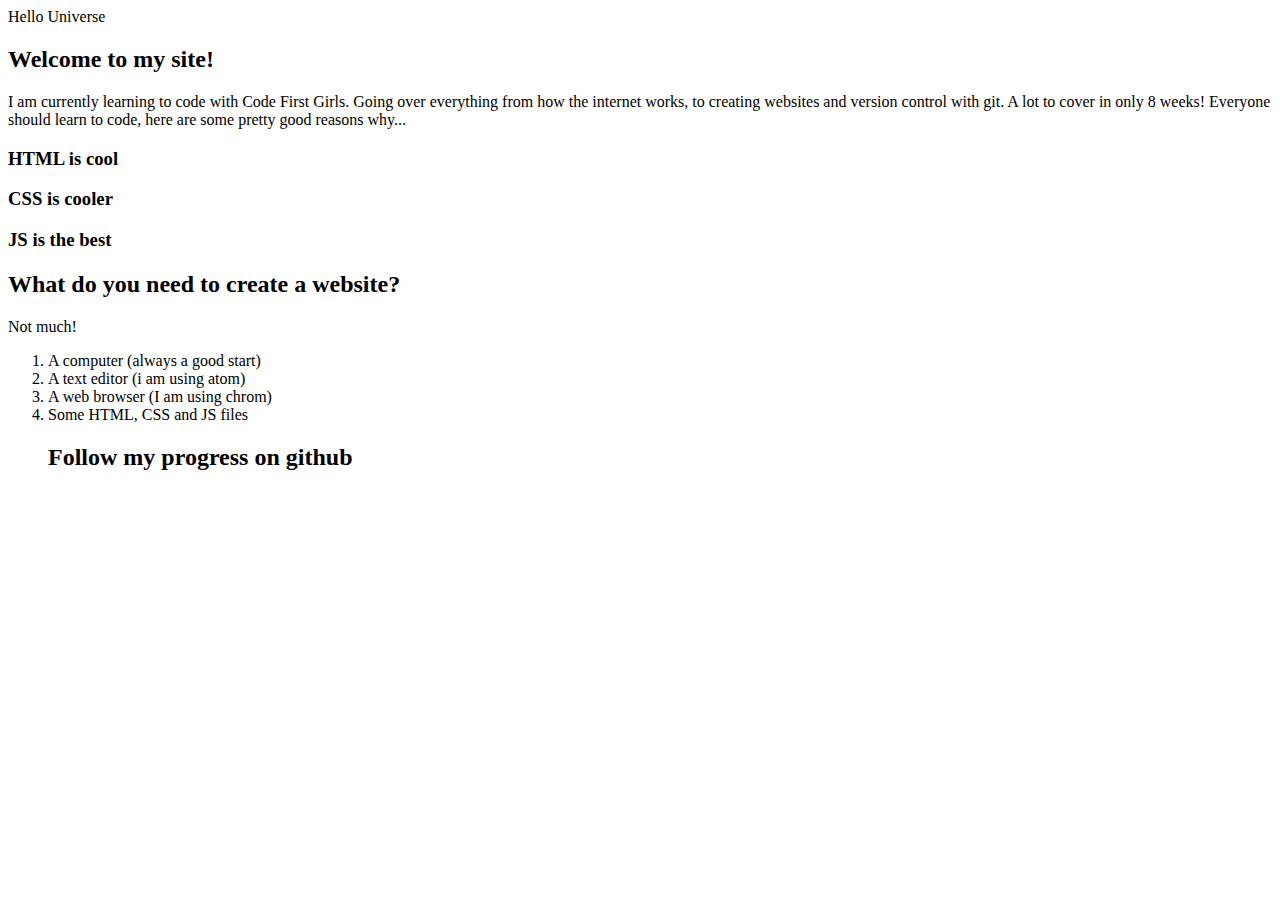
<file: index.html>
<html>
<head.
<title> Hello Universe </title>
<head>
<body>
<h2> Welcome to my site! </h2>

<!-- image of a duck -->

<p> I am currently learning to code with Code First Girls. Going over everything from how the
internet works, to creating websites and version control with git. A lot to cover in only 8 weeks!
Everyone should learn to code, here are some pretty good reasons why... </p>

<h3>HTML is cool </h3>
<h3>CSS is cooler</h3>
<h3>JS is the best</h3>

<h2> What do you need to create a website? </h2>

<p>Not much!</p>
  <ol>
<li>A computer (always a good start)</li>
<li>A text editor (i am using atom)</li>
<li>A web browser (I am using chrom)</li>
<li>Some HTML, CSS and JS files</li>

<h2>Follow my progress on github</h2>
</html>
</file>
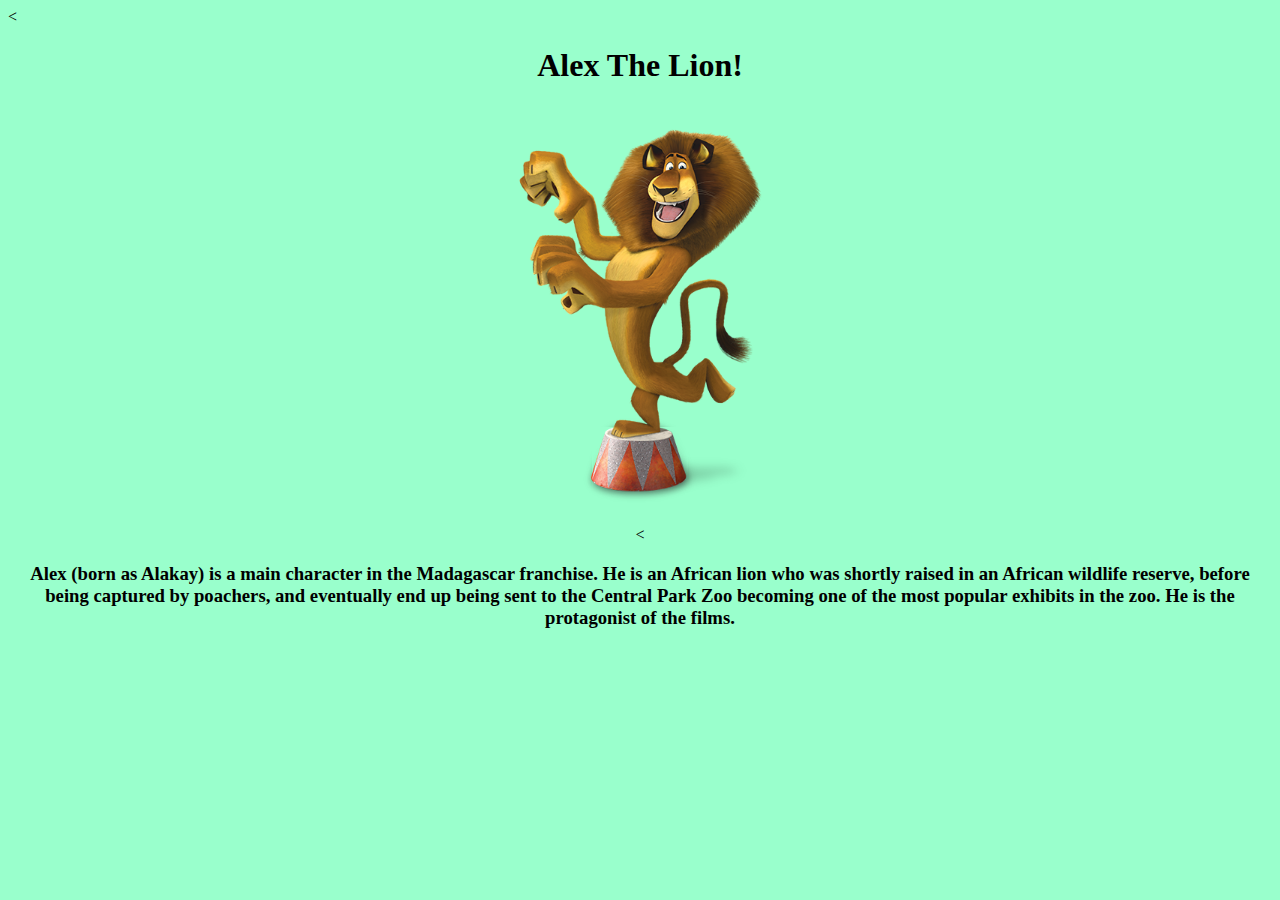
<file: alexpage.html>
<<!DOCTYPE html>
<html lang="en" dir="ltr">
  <head>
    <meta charset="utf-8">
    <title>AlexTheLion</title>
  </head>
  <body bgcolor="99FFCC">
    <center><h1> Alex The Lion! </h1></center>
    <center><img src="alex.png" width="300px"></center>
    <center><<h3>Alex (born as Alakay) is a main character in the Madagascar franchise. He is an African lion who was shortly raised in an African wildlife reserve, before being captured by poachers, and eventually end up being sent to the Central Park Zoo becoming one of the most popular exhibits in the zoo. He is the protagonist of the films.</h3></center>
  </body>
</html>
</file>
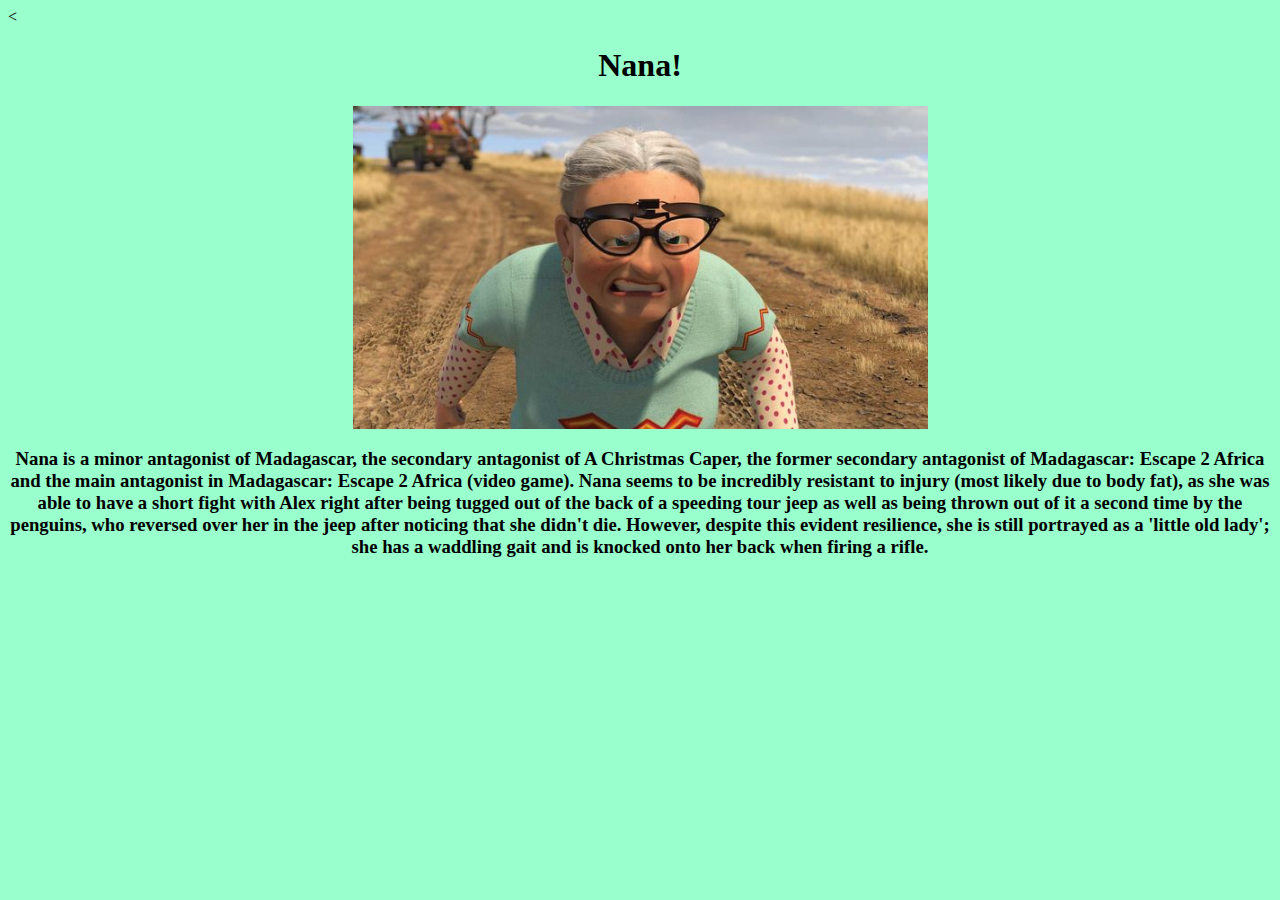
<file: granny.html>
<<!DOCTYPE html>
<html lang="en" dir="ltr">
  <head>
    <meta charset="utf-8">
    <title>Nana</title>
  </head>
  <body bgcolor="99FFCC">
    <center><h1> Nana! </h1></center>
    <center><img src="nana.jpg" width="575px"></center>
    <center><h3>
      Nana is a minor antagonist of Madagascar, the secondary antagonist of A Christmas Caper, the former secondary antagonist of Madagascar: Escape 2 Africa and the main antagonist in Madagascar: Escape 2 Africa (video game).
      Nana seems to be incredibly resistant to injury (most likely due to body fat), as she was able to have a short fight with Alex right after being tugged out of the back of a speeding tour jeep as well as being thrown out of it a second time by the penguins, who reversed over her in the jeep after noticing that she didn't die. However, despite this evident resilience, she is still portrayed as a 'little old lady'; she has a waddling gait and is knocked onto her back when firing a rifle.
    </h3></center>
  </body>
</html>
</file>
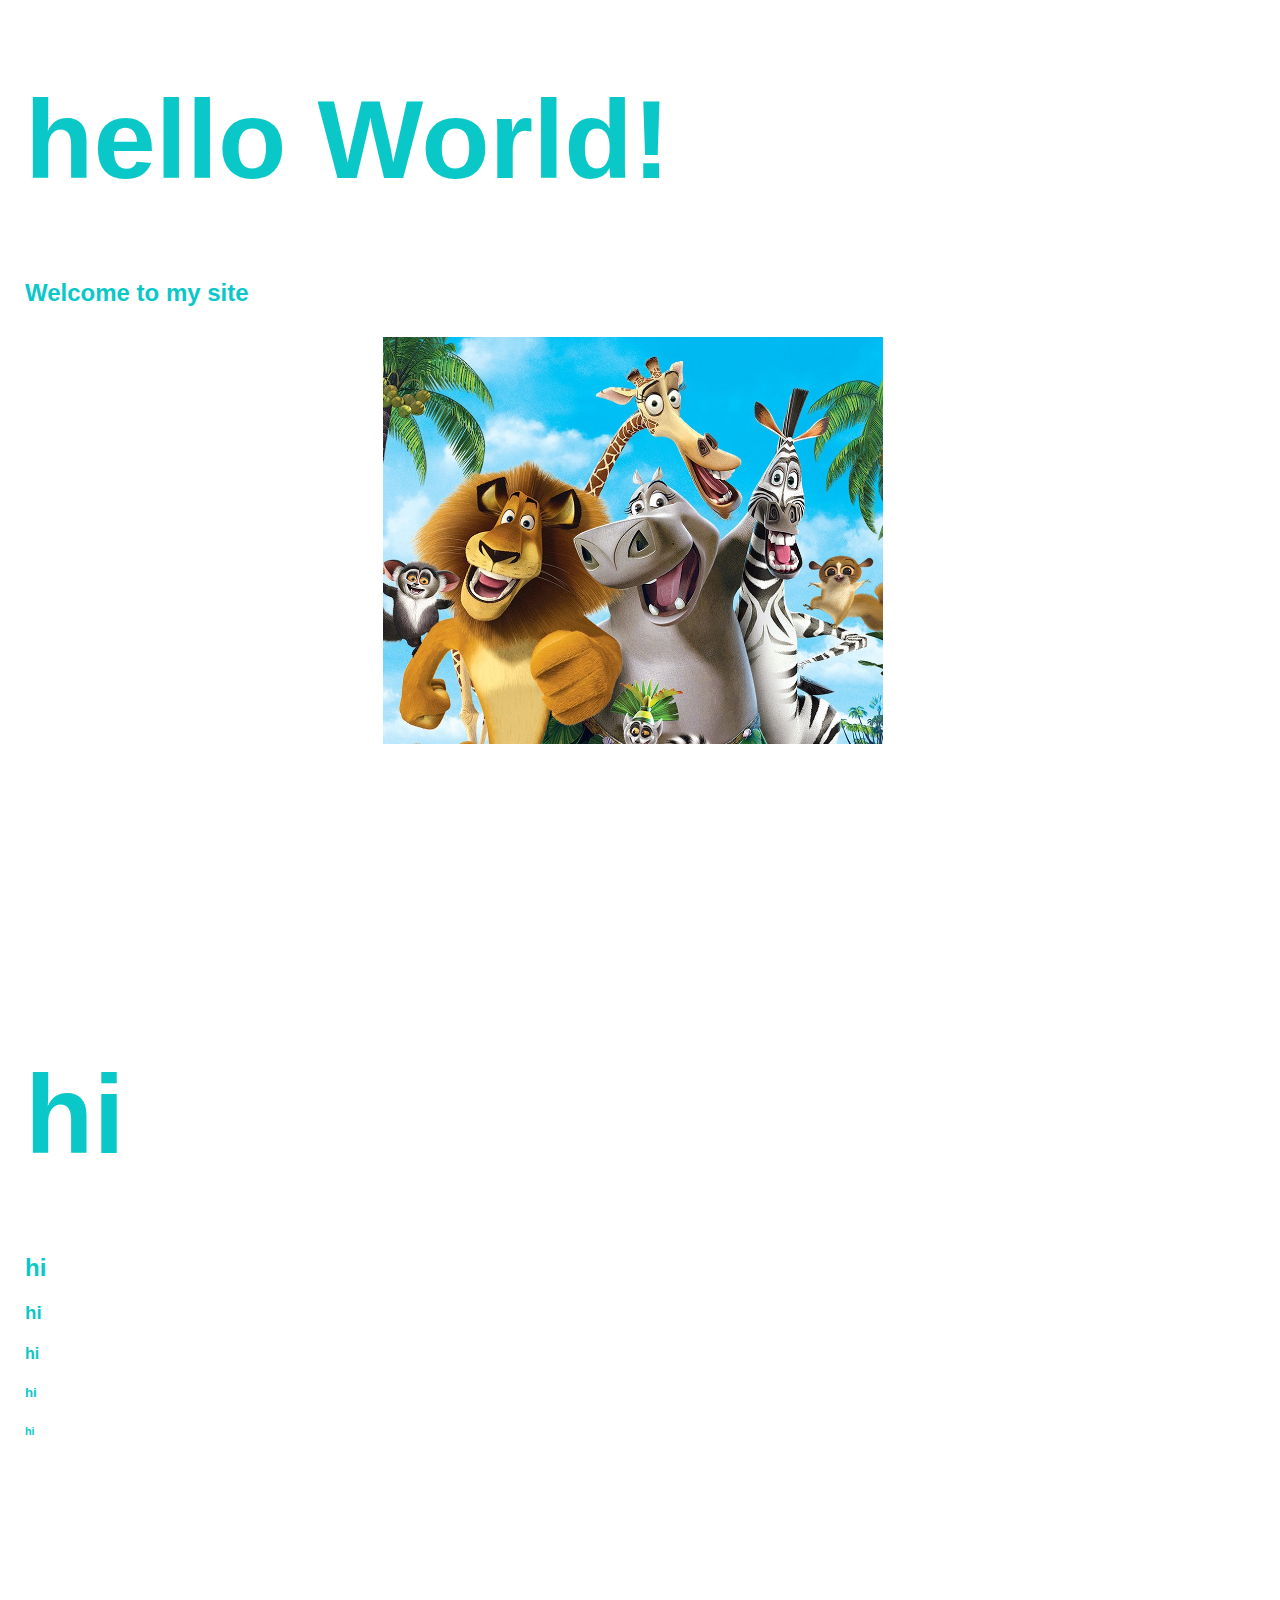
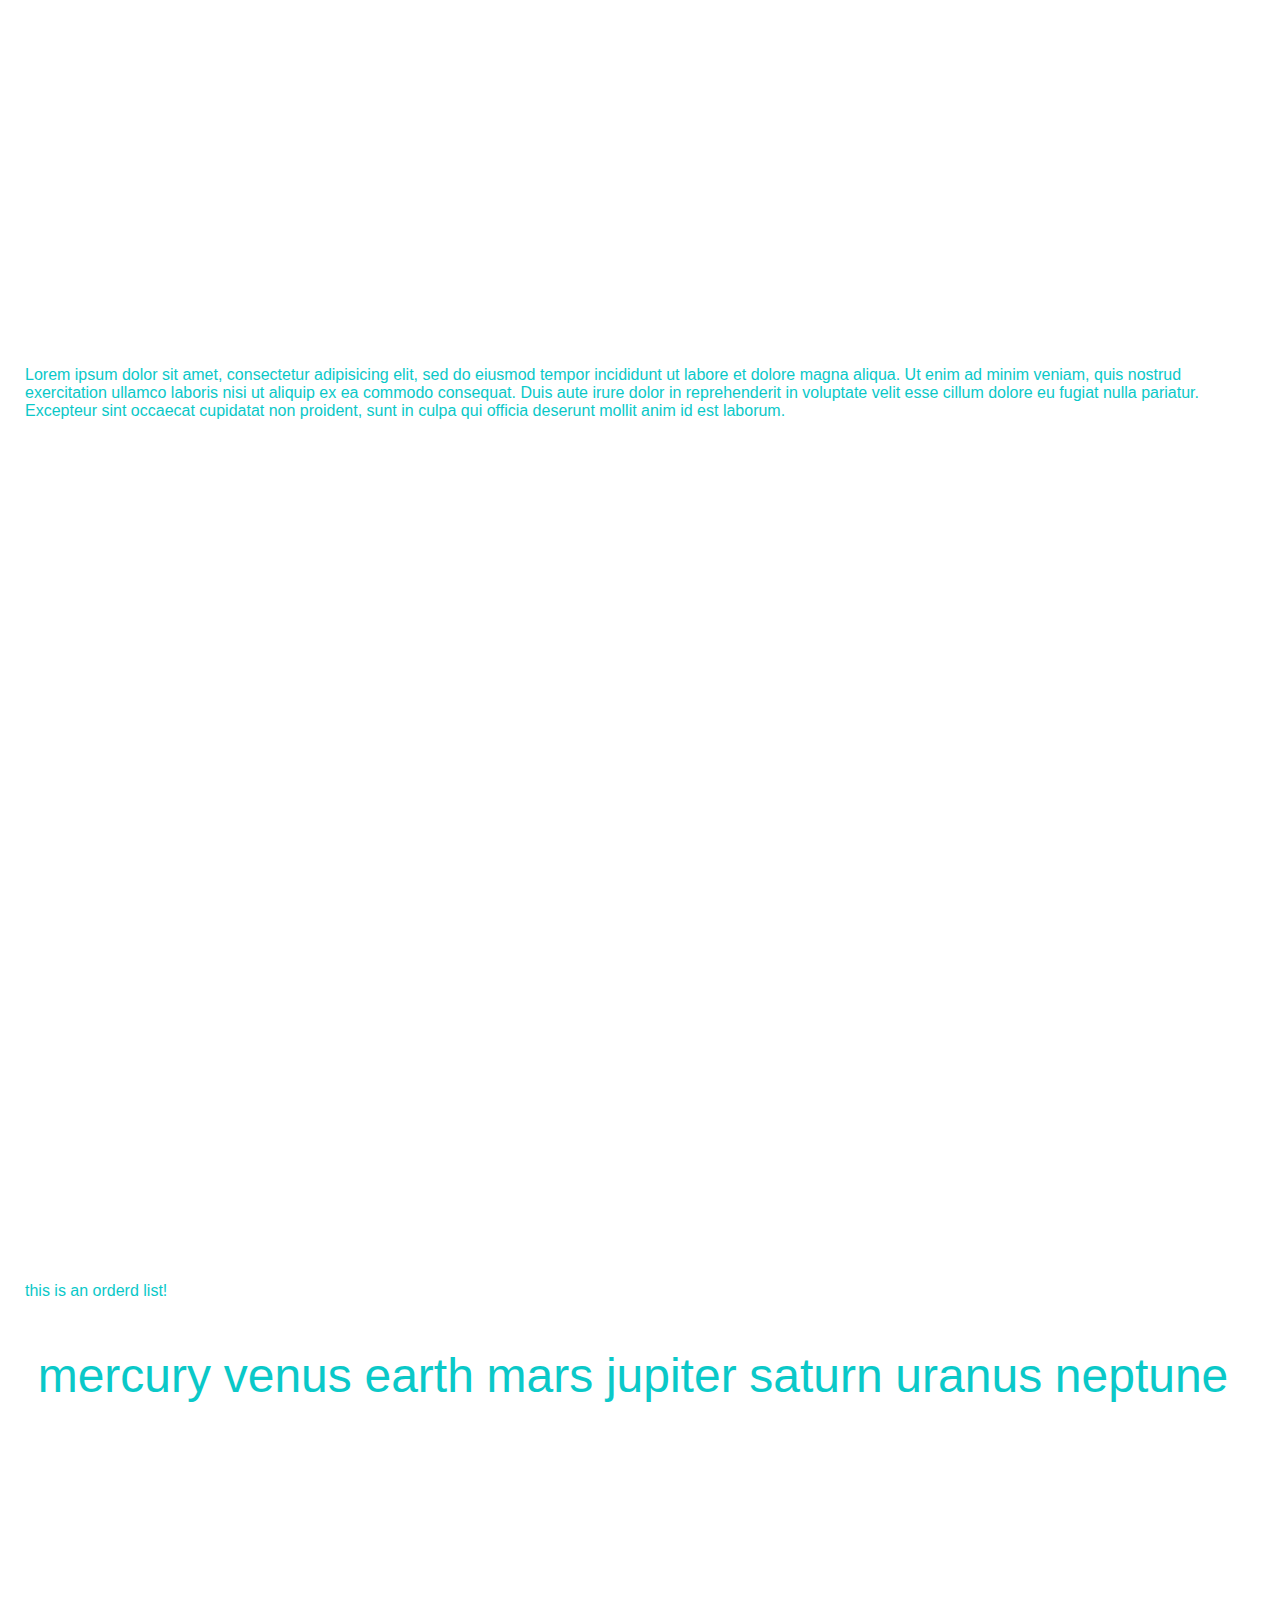
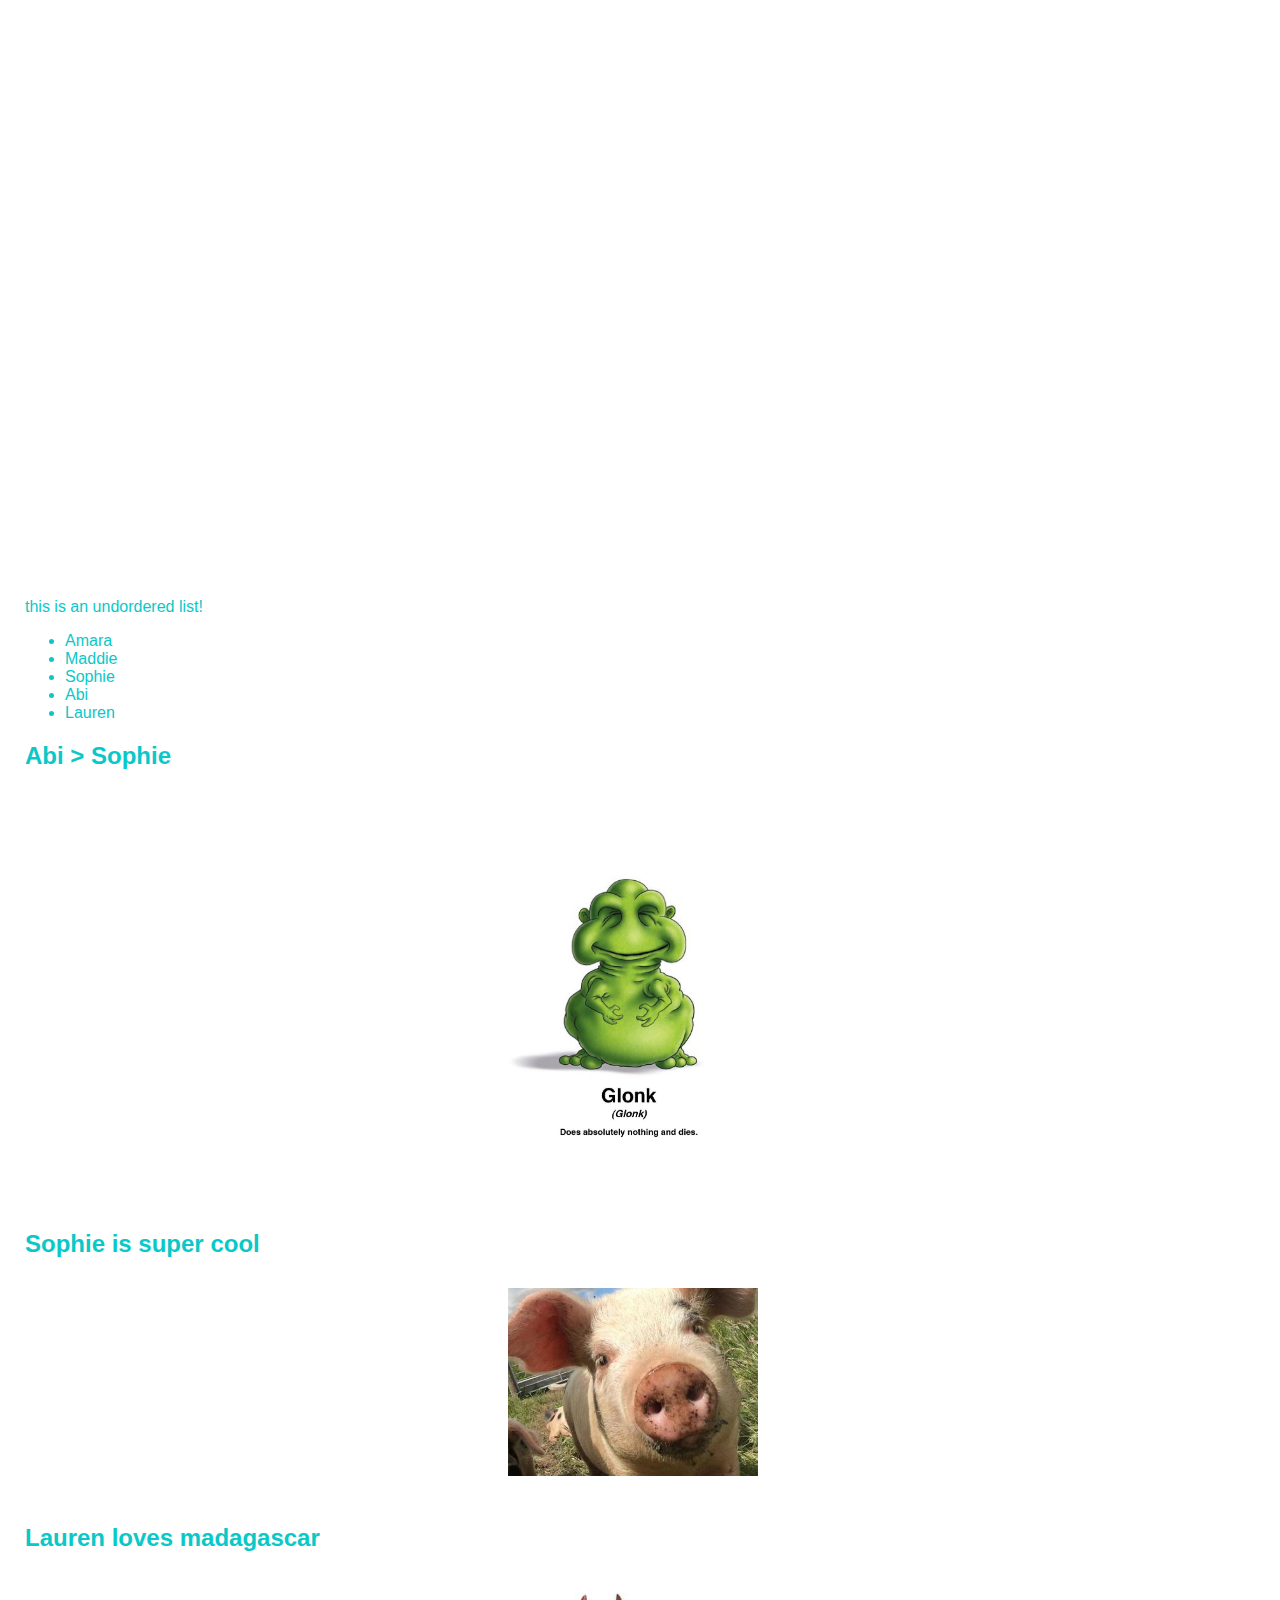
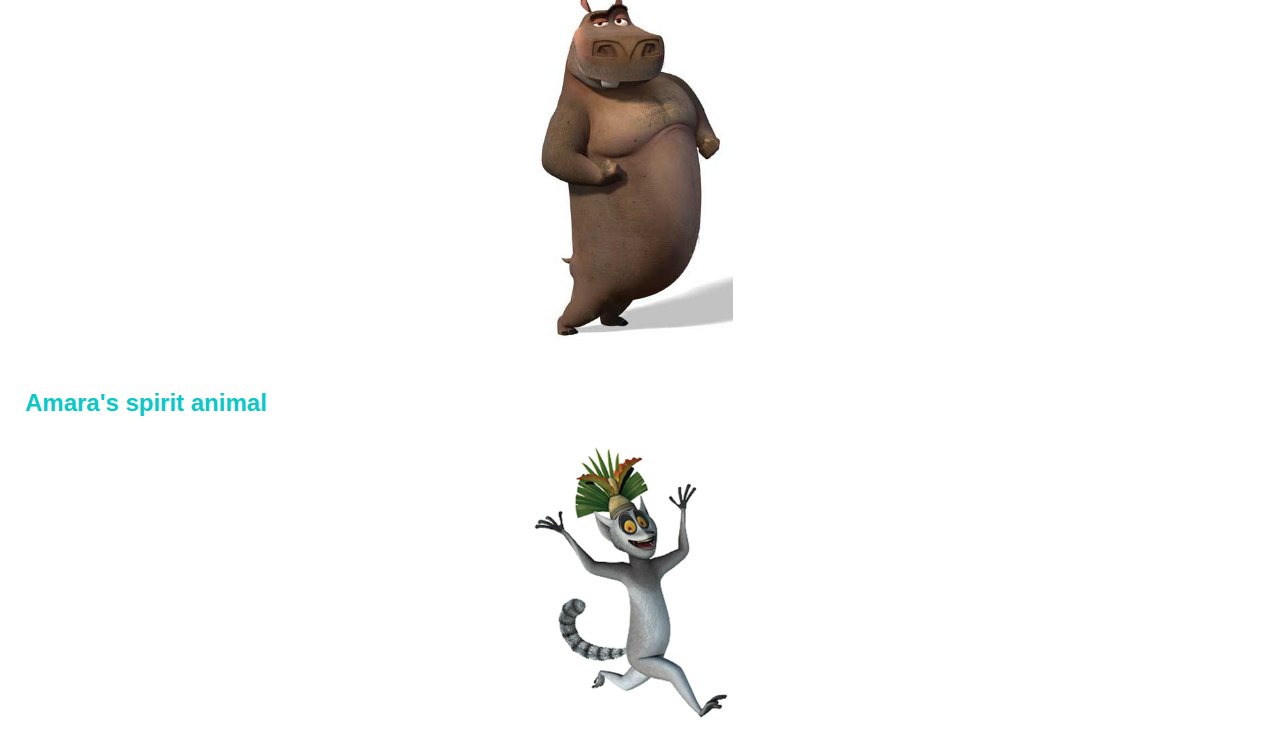
<file: html-cheatsheet.html>
<!DOCTYPE html>
<html lang="en" dir="ltr">

  <head>
    <meta charset="utf-8">
    <title>hello universe</title>
    <link rel= "stylesheet" type="text/css" href="stylesheet.css">
  </head>

  <body>
    <div>
      <h1> hello World! </h1>
      <h2> Welcome to my site </h2>
      <img src= "madagascar.jpg" width="500px">
    </div>


<div>
<h1> hi </h1>
<h2> hi </h2>
<h3> hi </h3>
<h4> hi </h4>
<h5> hi </h5>
<h6> hi </h6>
</div>

<div>
<p> Lorem ipsum dolor sit amet, consectetur adipisicing elit, sed do eiusmod tempor incididunt ut labore et dolore magna aliqua. Ut enim ad minim veniam, quis nostrud exercitation ullamco laboris nisi ut aliquip ex ea commodo consequat. Duis aute irure dolor in reprehenderit in voluptate velit esse cillum dolore eu fugiat nulla pariatur. Excepteur sint occaecat cupidatat non proident, sunt in culpa qui officia deserunt mollit anim id est laborum.</p>
<br>
</div>

<div>
<p> this is an orderd list! </p>
<ol>
  <li> mercury </li>
  <li> venus </li>
  <li> earth </li>
  <li> mars </li>
  <li> jupiter </li>
  <li> saturn </li>
  <li> uranus </li>
  <li> neptune </li>
</ol>
</div>

<div>
<p> this is an undordered list! </p>
<ul>
  <li id="amara" > Amara </li>
  <li id="maddie"> Maddie </li>
  <li id="sophie"> Sophie </li>
  <li id="abi"> Abi </li>
  <li id="lauren"> Lauren </li>
</ul>

<h2> Abi > Sophie </h2>
  <img id="glonk" src= "glonk.jpg" width=300px>
<br>
<h2> Sophie is super cool </h2>
  <img id="pig" src= "pig.jpg" width=250px>
<br>
<h2> Lauren loves madagascar </h2>
  <img id="motomoto" src= "motomoto.jpg" width=200px>
<br>
<h2> Amara's spirit animal </h2>
  <img id="kingjulien" src= "kingjulien.png" width=200px>

</div>

  </body>
</html>
</file>
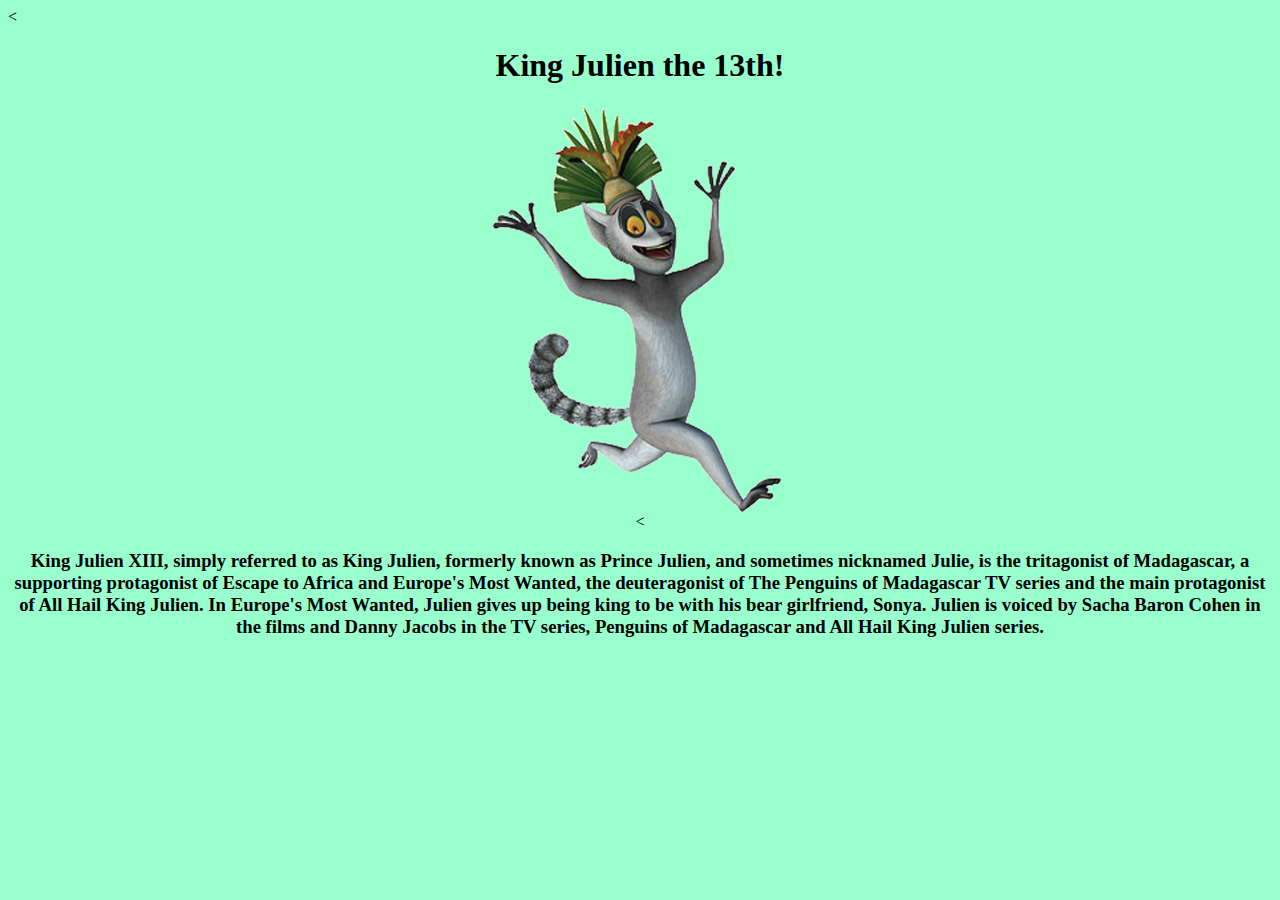
<file: kingjulien.html>
<<!DOCTYPE html>
<html lang="en" dir="ltr">
  <head>
    <meta charset="utf-8">
    <title>KingJulien</title>
  </head>
  <body bgcolor="99FFCC">
    <center><h1> King Julien the 13th! </h1></center>
    <center><img src="kingjulien.png" width="300px"></center>
    <center><<h3>King Julien XIII, simply referred to as King Julien, formerly known as Prince Julien, and sometimes nicknamed Julie, is the tritagonist of Madagascar, a supporting protagonist of Escape to Africa and Europe's Most Wanted, the deuteragonist of The Penguins of Madagascar TV series and the main protagonist of All Hail King Julien.
In Europe's Most Wanted, Julien gives up being king to be with his bear girlfriend, Sonya.
Julien is voiced by Sacha Baron Cohen in the films and Danny Jacobs in the TV series, Penguins of Madagascar and All Hail King Julien series. </h3></center>
  </body>
</html>
</file>
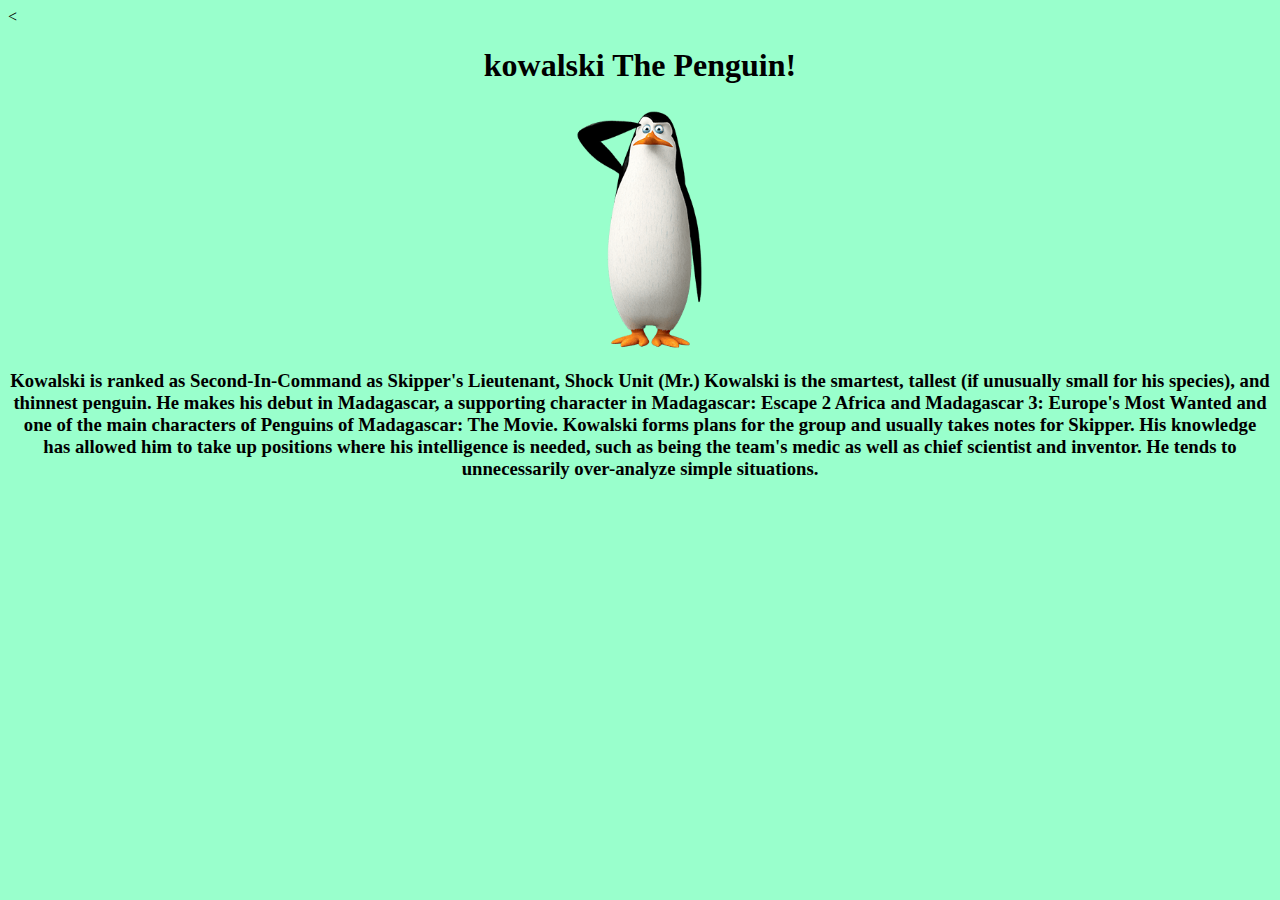
<file: kowalski.html>
<<!DOCTYPE html>
<html lang="en" dir="ltr">
  <head>
    <meta charset="utf-8">
    <title>KowalskiThePenguin</title>
  </head>
  <body bgcolor="99FFCC">
    <center><h1> kowalski The Penguin! </h1></center>
    <center><img src="kowalski.png" width="175px"></center>
    <center><h3> Kowalski is ranked as Second-In-Command as Skipper's Lieutenant, Shock Unit (Mr.) Kowalski is the smartest, tallest (if unusually small for his species), and thinnest penguin. He makes his debut in Madagascar, a supporting character in Madagascar: Escape 2 Africa and Madagascar 3: Europe's Most Wanted and one of the main characters of Penguins of Madagascar: The Movie. Kowalski forms plans for the group and usually takes notes for Skipper. His knowledge has allowed him to take up positions where his intelligence is needed, such as being the team's medic as well as chief scientist and inventor. He tends to unnecessarily over-analyze simple situations.
  </h3><center>
  </body>
</html>
</file>
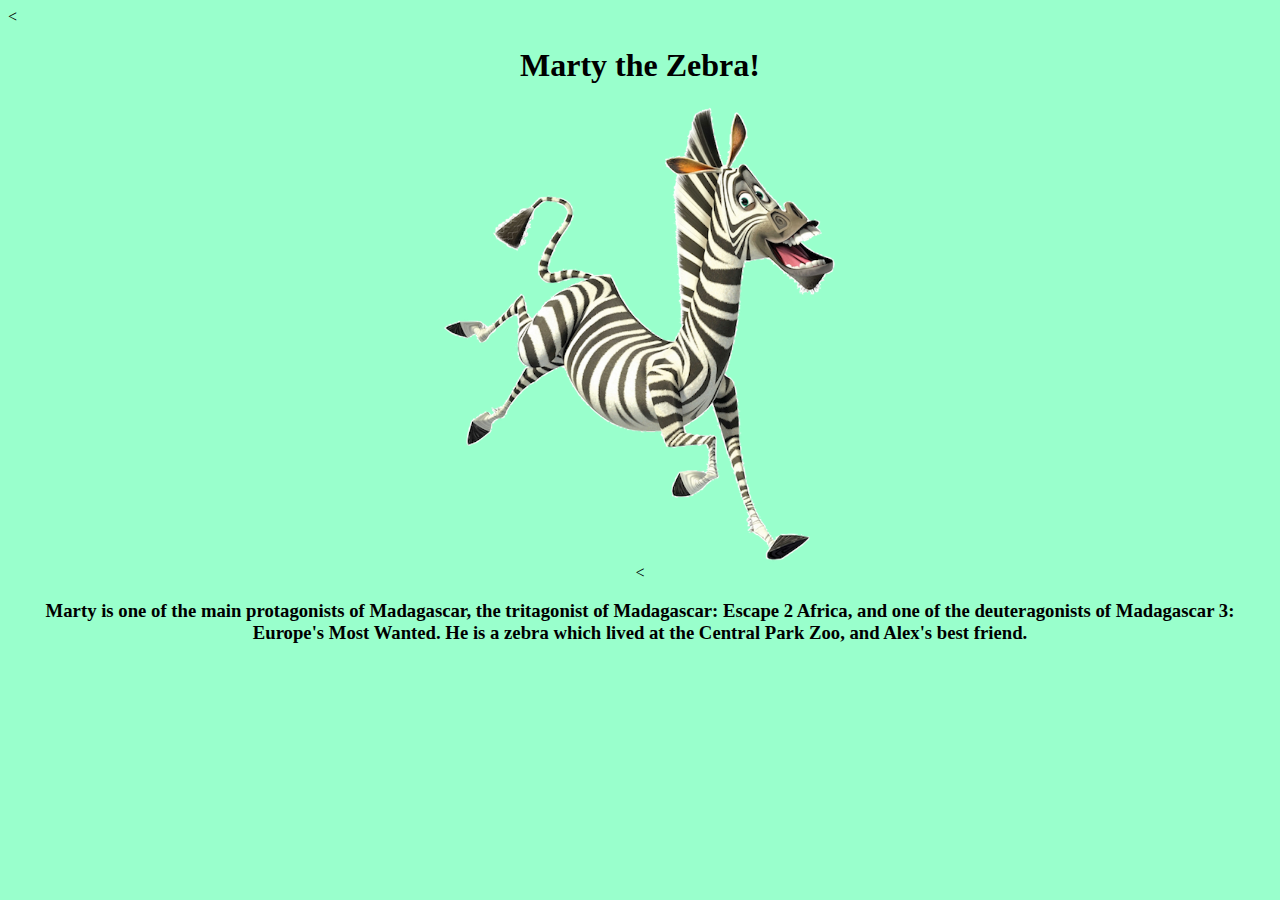
<file: martypage.html>
<<!DOCTYPE html>
<html lang="en" dir="ltr">
  <head>
    <meta charset="utf-8">
    <title>MartyTheZebra</title>
  </head>
  <body bgcolor="99FFCC">
    <center><h1> Marty the Zebra! </h1></center>
    <center><img src="marty.png" width="400px"></center>
    <center><<h3> Marty is one of the main protagonists of Madagascar, the tritagonist of Madagascar: Escape 2 Africa, and one of the deuteragonists of Madagascar 3: Europe's Most Wanted. He is a zebra which lived at the Central Park Zoo, and Alex's best friend.</h3></center>
  </body>
</html>
</file>
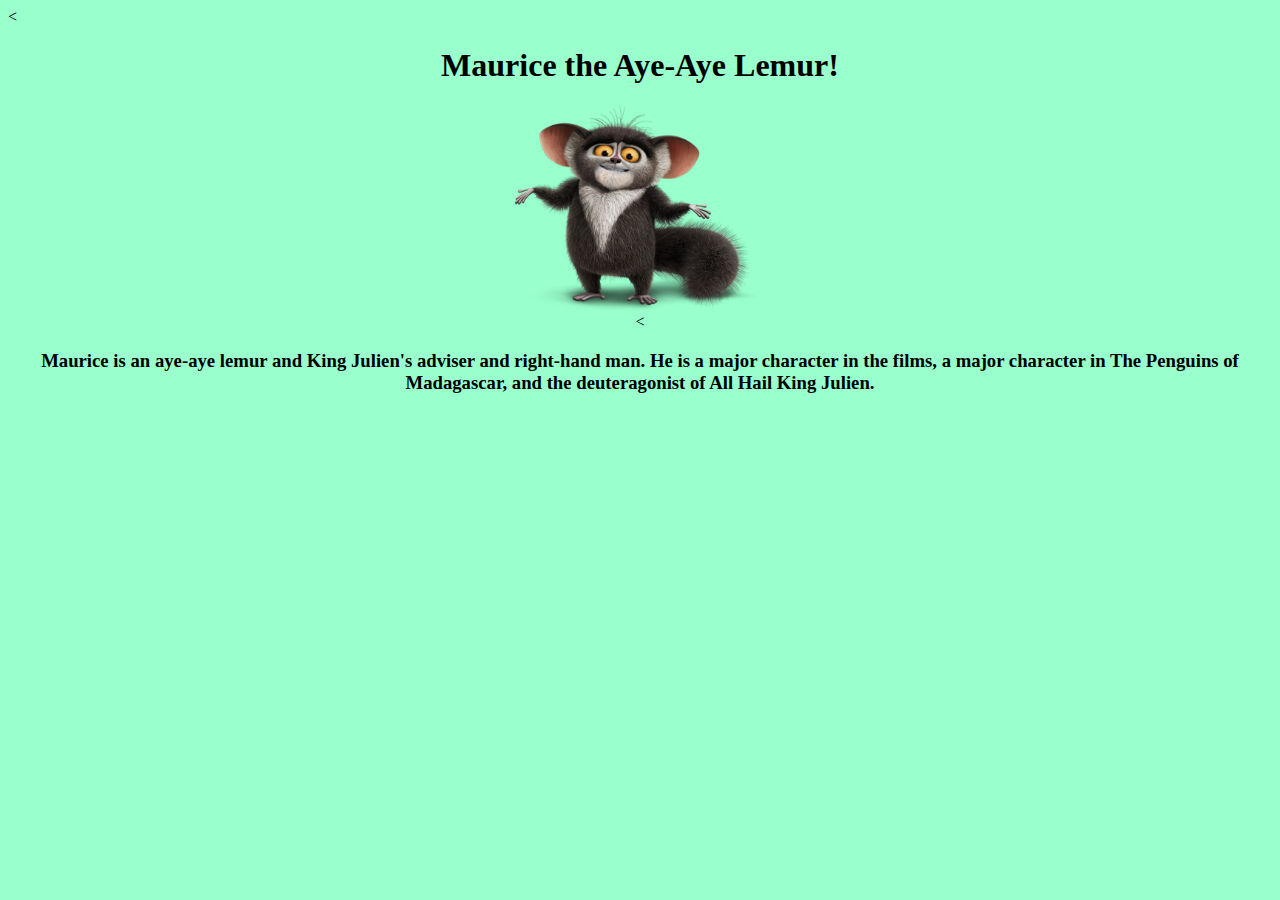
<file: Maurice.html>
<<!DOCTYPE html>
<html lang="en" dir="ltr">
  <head>
    <meta charset="utf-8">
    <title>MauriceTheLemur</title>
  </head>
  <body bgcolor="99FFCC">
    <center><h1> Maurice the Aye-Aye Lemur! </h1></center>
    <center><img src="maurice.png" width="250px"></center>
    <center><<h3>Maurice is an aye-aye lemur and King Julien's adviser and right-hand man. He is a major character in the films, a major character in The Penguins of Madagascar, and the deuteragonist of All Hail King Julien.</h3></center>
  </body>
</html>
</file>
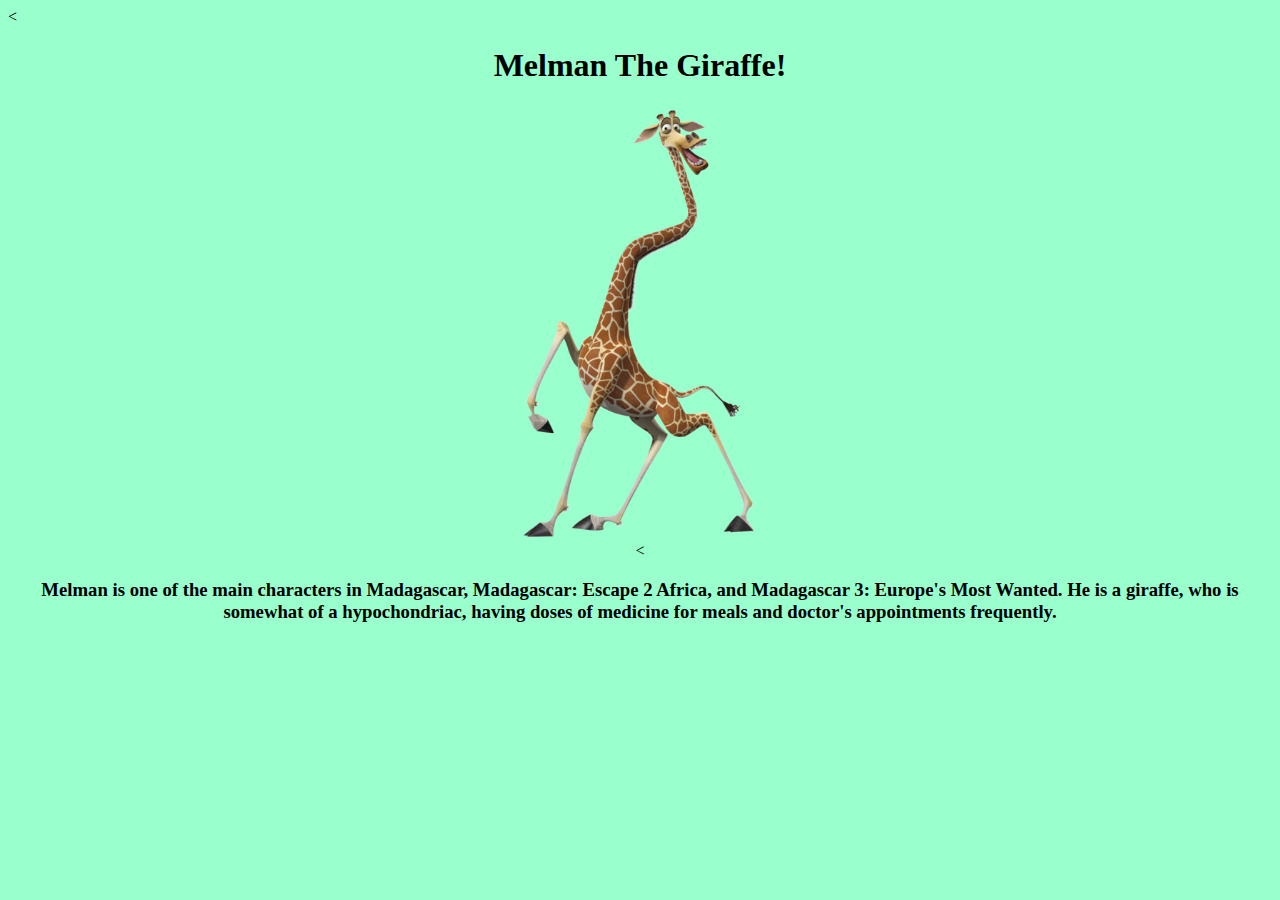
<file: melman.html>
<<!DOCTYPE html>
<html lang="en" dir="ltr">
  <head>
    <meta charset="utf-8">
    <title>MelmanTheGiraffe</title>
  </head>
  <body bgcolor="99FFCC">
    <center><h1> Melman The Giraffe! </h1></center>
    <center><img src="melman.png" width="250px"></center>
    <center><<h3> Melman is one of the main characters in Madagascar, Madagascar: Escape 2 Africa, and Madagascar 3: Europe's Most Wanted. He is a giraffe, who is somewhat of a hypochondriac, having doses of medicine for meals and doctor's appointments frequently.</h3></center>
  </body>
</html>
</file>
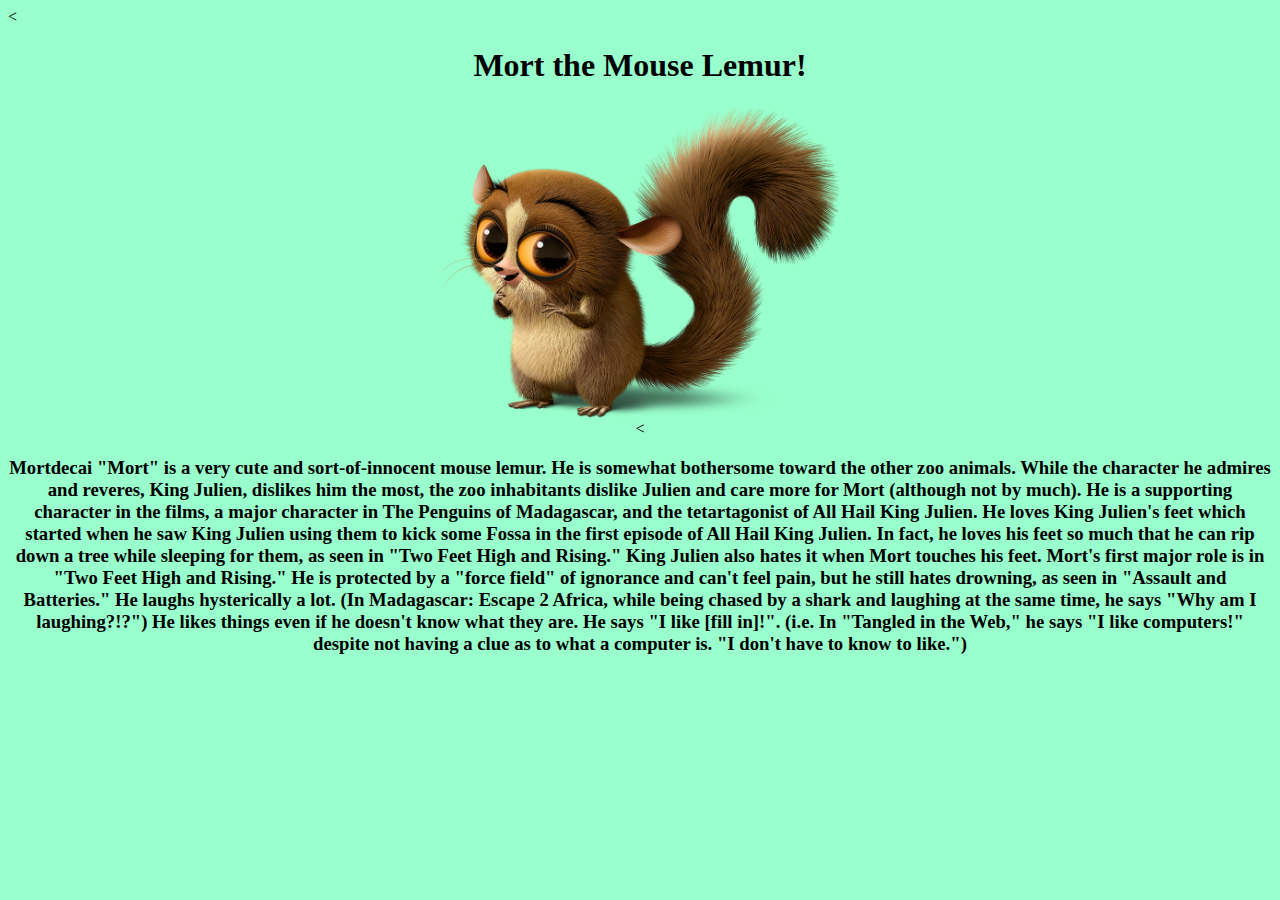
<file: mort.html>
<<!DOCTYPE html>
<html lang="en" dir="ltr">
  <head>
    <meta charset="utf-8">
    <title>MortTheMouseLemur</title>
  </head>
  <body bgcolor="99FFCC">
    <center><h1> Mort the Mouse Lemur! </h1></center>
    <center><img src="mort.png" width="400px"></center>
    <center><<h3> Mortdecai "Mort" is a very cute and sort-of-innocent mouse lemur. He is somewhat bothersome toward the other zoo animals. While the character he admires and reveres, King Julien, dislikes him the most, the zoo inhabitants dislike Julien and care more for Mort (although not by much). He is a supporting character in the films, a major character in The Penguins of Madagascar, and the tetartagonist of All Hail King Julien. He loves King Julien's feet which started when he saw King Julien using them to kick some Fossa in the first episode of All Hail King Julien. In fact, he loves his feet so much that he can rip down a tree while sleeping for them, as seen in "Two Feet High and Rising." King Julien also hates it when Mort touches his feet. Mort's first major role is in "Two Feet High and Rising." He is protected by a "force field" of ignorance and can't feel pain, but he still hates drowning, as seen in "Assault and Batteries." He laughs hysterically a lot. (In Madagascar: Escape 2 Africa, while being chased by a shark and laughing at the same time, he says "Why am I laughing?!?") He likes things even if he doesn't know what they are. He says "I like [fill in]!". (i.e. In "Tangled in the Web," he says "I like computers!" despite not having a clue as to what a computer is. "I don't have to know to like.")</h3></center>
  </body>
</html>
</file>
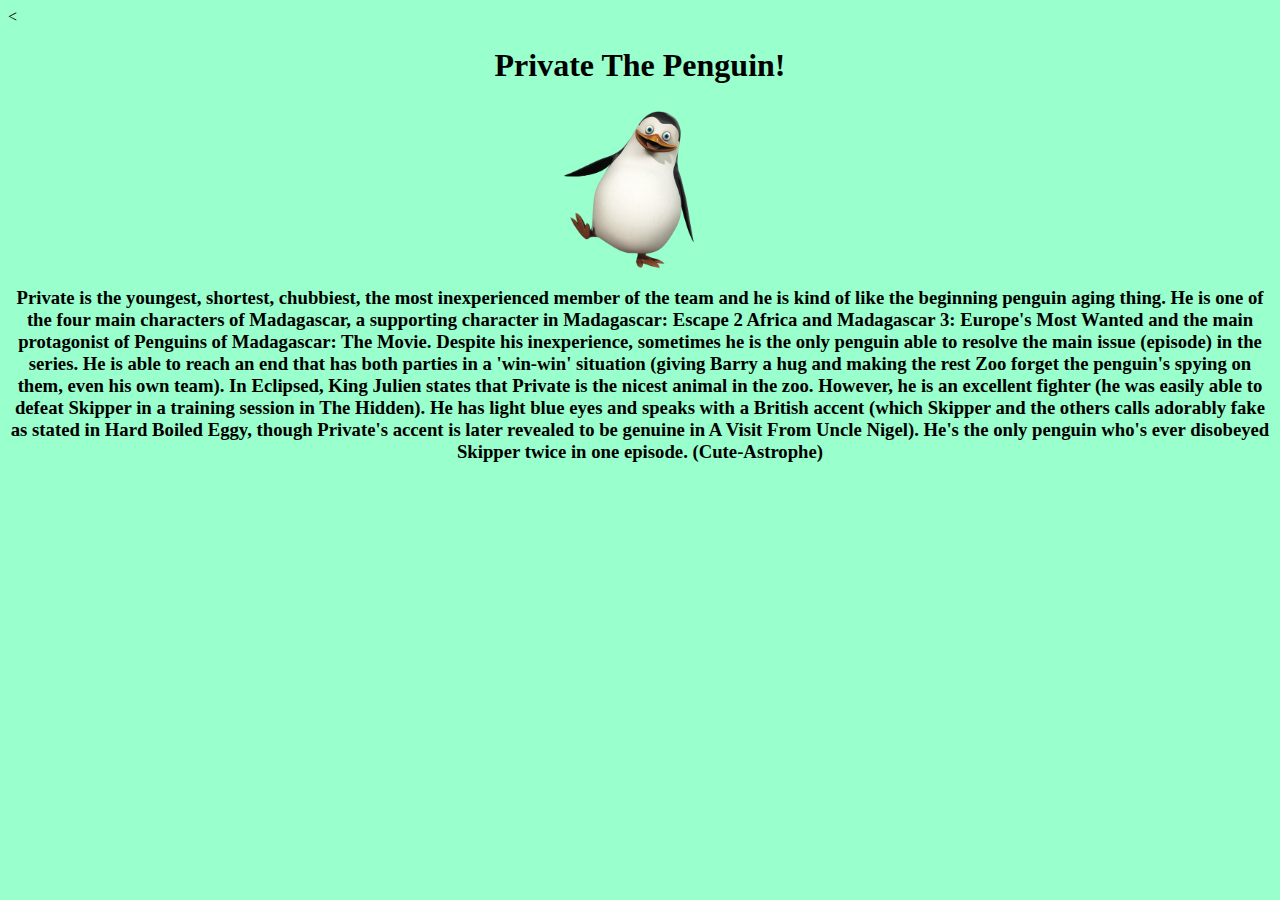
<file: private.html>
<<!DOCTYPE html>
<html lang="en" dir="ltr">
  <head>
    <meta charset="utf-8">
    <title>PrivateThePenguin</title>
  </head>
  <body bgcolor="99FFCC">
    <center><h1> Private The Penguin! </h1></center>
    <center><img src="private.png" width="175px"></center>
    <center><h3>
      Private is the youngest, shortest, chubbiest, the most inexperienced member of the team and he is kind of like the beginning penguin aging thing. He is one of the four main characters of Madagascar, a supporting character in Madagascar: Escape 2 Africa and Madagascar 3: Europe's Most Wanted and the main protagonist of Penguins of Madagascar: The Movie. Despite his inexperience, sometimes he is the only penguin able to resolve the main issue (episode) in the series. He is able to reach an end that has both parties in a 'win-win' situation (giving Barry a hug and making the rest Zoo forget the penguin's spying on them, even his own team). In Eclipsed, King Julien states that Private is the nicest animal in the zoo. However, he is an excellent fighter (he was easily able to defeat Skipper in a training session in The Hidden). He has light blue eyes and speaks with a British accent (which Skipper and the others calls adorably fake as stated in Hard Boiled Eggy, though Private's accent is later revealed to be genuine in A Visit From Uncle Nigel). He's the only penguin who's ever disobeyed Skipper twice in one episode. (Cute-Astrophe)
    </h3></center>
  </body>
</html>
</file>
<file: stylesheet.css>
Body{
  color: rgb(10,200,200);
  font-family: helvetica;
  margin: 25px;
}

Div {
  min-height: 100vh;
  width: 95vw;
}

h1 {
  font-size: 7em;
}

img{
  display:flex;
  padding-left: 10px;
  padding-right: 10px;
  padding-top: 10px;
  padding-bottom: 10px;
  margin:0 auto;
}

ol{
  list-style: none;
  padding: 0;
  margin-bottom: 10%;
  font-size:3em;
  display: flex;
  justify-content: space-evenly;
}

/*ul:hover{
  background-color: rgb(35,150,250);
  color: rgb(0,255,255);
  font-size: 2em;
  width: 25vw;
  }*/

/*li#lower{
  margin-top: 7%;
}*/

li#amara:hover{
  background-color: rgb(35,150,250);
  color: rgb(0,255,255);
  font-size: 2em;
}

li#maddie:hover{
  background-color: rgb(35,150,250);
  color: rgb(0,255,255);
  font-size: 2em;
}

li#sophie:hover{
  background-color: rgb(35,150,250);
  color: rgb(0,255,255);
  font-size: 2em;
}

li#abi:hover{
  background-color: rgb(35,150,250);
  color: rgb(0,255,255);
  font-size: 2em;
}

li#lauren:hover{
  background-color: rgb(35,150,250);
  color: rgb(0,255,255);
  font-size: 2em;
}

img#glonk:hover{
  display:flex;
  padding-left: 90px;
  padding-right: 90px;
  padding-top: 90px;
  padding-bottom: 90px;
}
</file>
